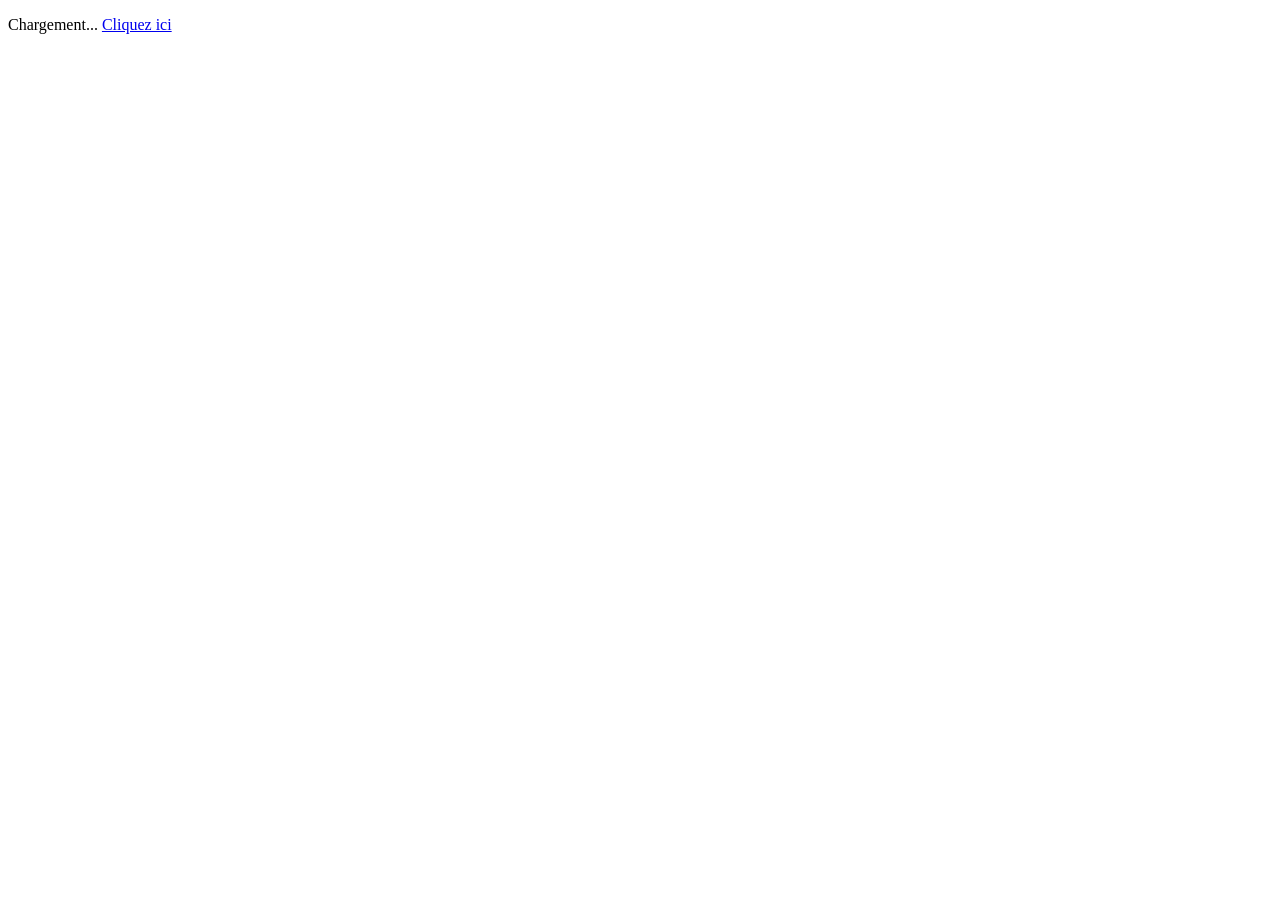
<file: index.html>
<!DOCTYPE html>
<html lang="fr">
<head>
    <meta charset="UTF-8">
    <meta http-equiv="refresh" content="0; url=accueil.php">
    <title>Tissus Passion</title>
</head>
<body>
    <p>Chargement... <a href="accueil.php">Cliquez ici</a></p>
</body>
</html>
</file>
